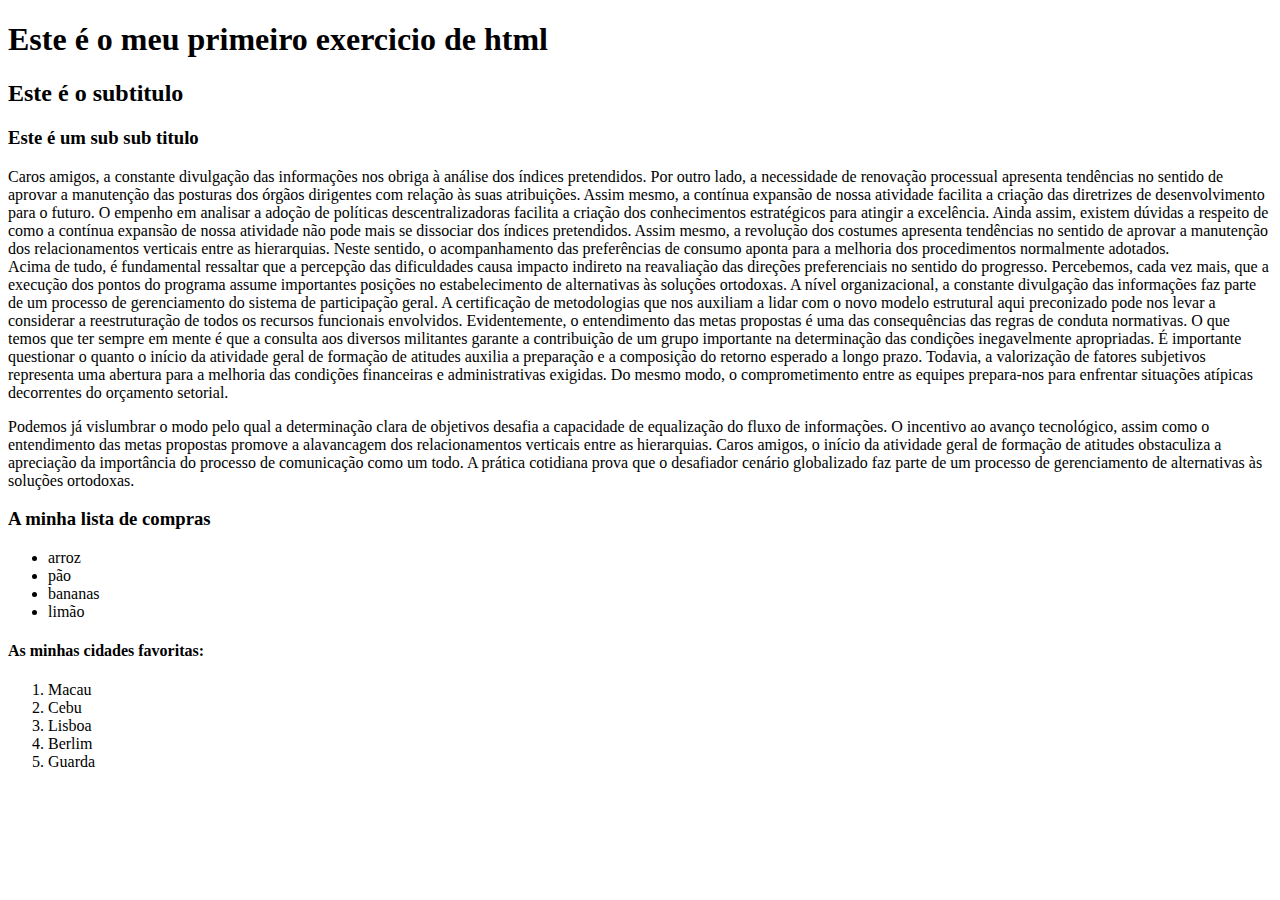
<file: exercicio1/index.html>
<!DOCTYPE html>
<html lang="en">
<head>
    <meta charset="UTF-8">
    <meta http-equiv="X-UA-Compatible" content="IE=edge">
    <meta name="viewport" content="width=device-width, initial-scale=1.0">
    <title>Excercicio1</title>
</head>
<body>
    <h1>Este é o meu primeiro exercicio de html</h1>
    <h2>Este é o subtitulo</h2>
<h3>Este é um sub sub titulo</h3>
    <p>Caros amigos, a constante divulgação das informações nos obriga à análise dos índices pretendidos. Por outro lado, a necessidade de renovação processual apresenta tendências no sentido de aprovar a manutenção das posturas dos órgãos dirigentes com relação às suas atribuições. Assim mesmo, a contínua expansão de nossa atividade facilita a criação das diretrizes de desenvolvimento para o futuro.
        O empenho em analisar a adoção de políticas descentralizadoras facilita a criação dos conhecimentos estratégicos para atingir a excelência. Ainda assim, existem dúvidas a respeito de como a contínua expansão de nossa atividade não pode mais se dissociar dos índices pretendidos. Assim mesmo, a revolução dos costumes apresenta tendências no sentido de aprovar a manutenção dos relacionamentos verticais entre as hierarquias. Neste sentido, o acompanhamento das preferências de consumo aponta para a melhoria dos procedimentos normalmente adotados.
<br>
        Acima de tudo, é fundamental ressaltar que a percepção das dificuldades causa impacto indireto na reavaliação das direções preferenciais no sentido do progresso. Percebemos, cada vez mais, que a execução dos pontos do programa assume importantes posições no estabelecimento de alternativas às soluções ortodoxas. A nível organizacional, a constante divulgação das informações faz parte de um processo de gerenciamento do sistema de participação geral. A certificação de metodologias que nos auxiliam a lidar com o novo modelo estrutural aqui preconizado pode nos levar a considerar a reestruturação de todos os recursos funcionais envolvidos. Evidentemente, o entendimento das metas propostas é uma das consequências das regras de conduta normativas.

        O que temos que ter sempre em mente é que a consulta aos diversos militantes garante a contribuição de um grupo importante na determinação das condições inegavelmente apropriadas. É importante questionar o quanto o início da atividade geral de formação de atitudes auxilia a preparação e a composição do retorno esperado a longo prazo. Todavia, a valorização de fatores subjetivos representa uma abertura para a melhoria das condições financeiras e administrativas exigidas. Do mesmo modo, o comprometimento entre as equipes prepara-nos para enfrentar situações atípicas decorrentes do orçamento setorial.
</p>
<p> Podemos já vislumbrar o modo pelo qual a determinação clara de objetivos desafia a capacidade de equalização do fluxo de informações. O incentivo ao avanço tecnológico, assim como o entendimento das metas propostas promove a alavancagem dos relacionamentos verticais entre as hierarquias. Caros amigos, o início da atividade geral de formação de atitudes obstaculiza a apreciação da importância do processo de comunicação como um todo. A prática cotidiana prova que o desafiador cenário globalizado faz parte de um processo de gerenciamento de alternativas às soluções ortodoxas. </p>
<h3>A minha lista de compras</h3>
<ul>
    <li>arroz</li>
    <li>pão</li>
    <li>bananas</li>
    <li>limão</li>
</ul>
<h4>As minhas cidades favoritas:</h4>
<ol>
    <li>Macau</li>
    <li>Cebu</li>
    <li>Lisboa</li>
    <li>Berlim</li>
    <li>Guarda</li>
</ol>
</body>
</html>
</file>
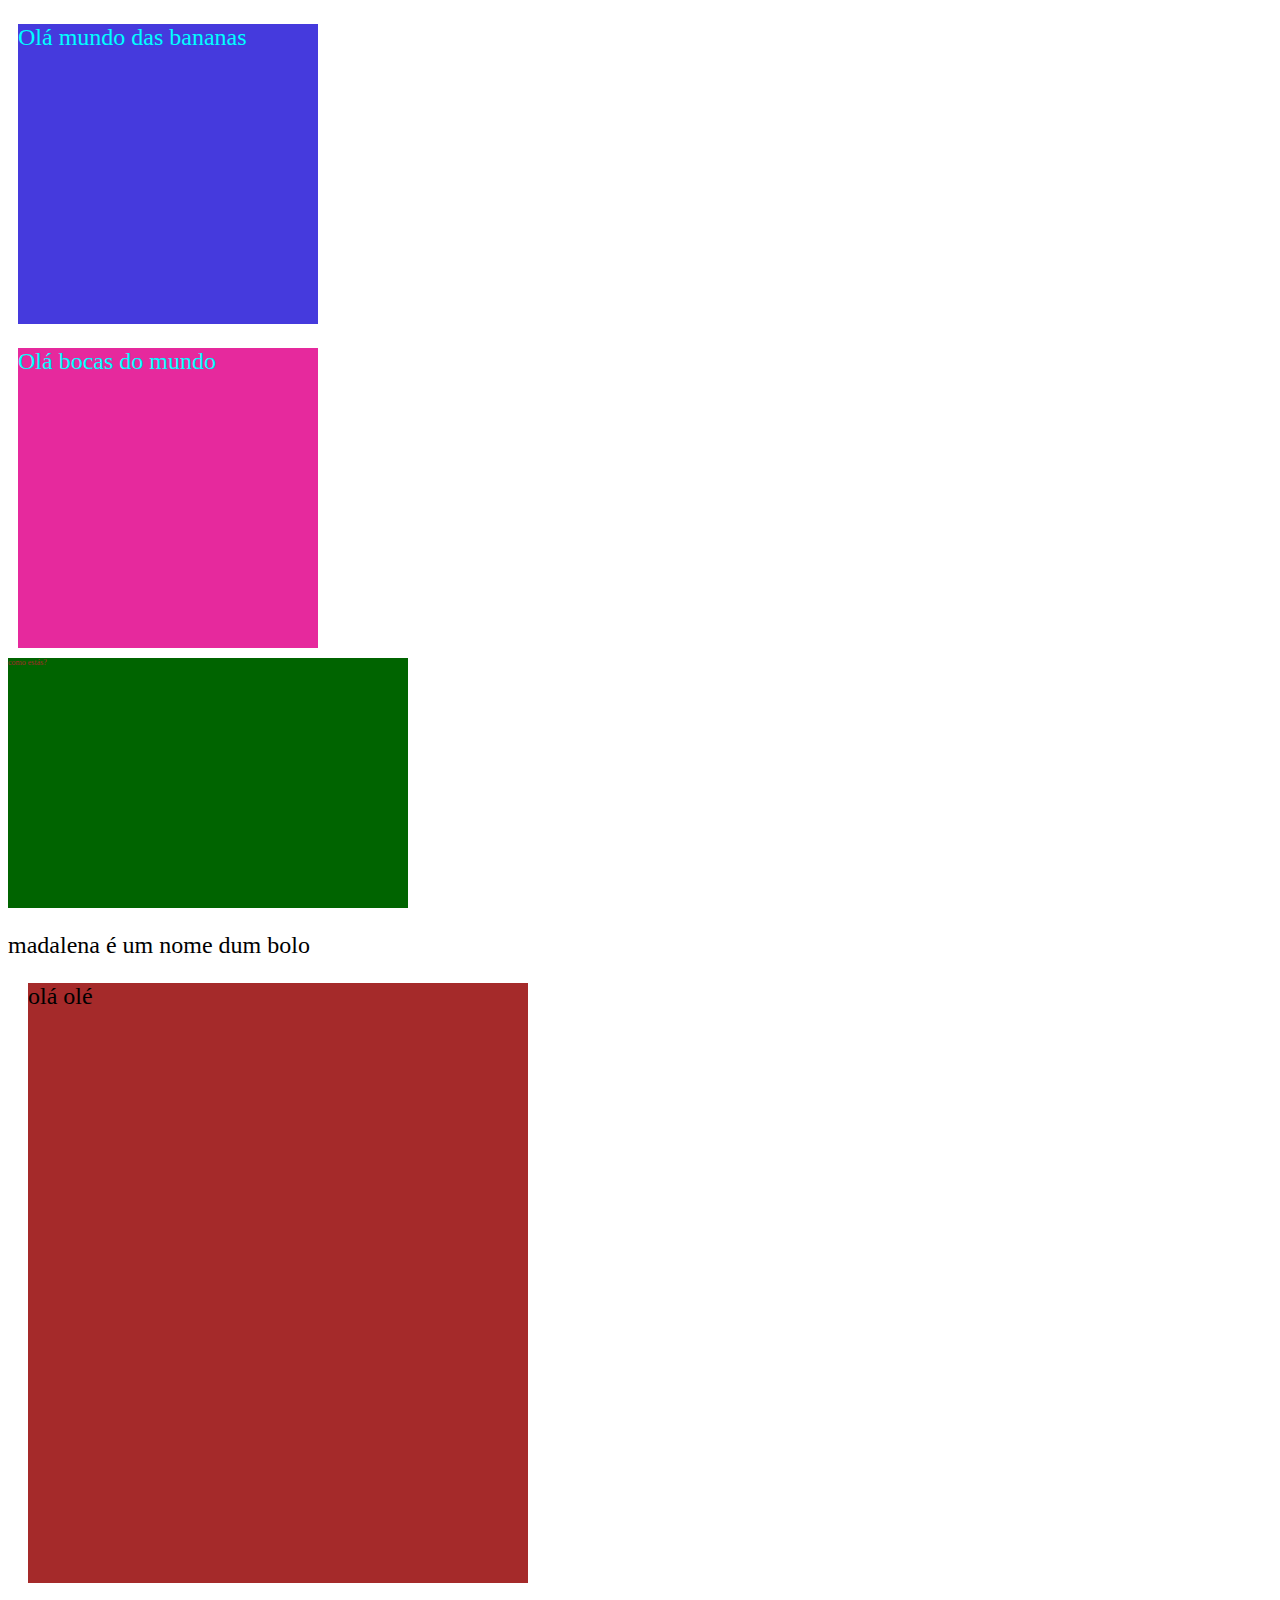
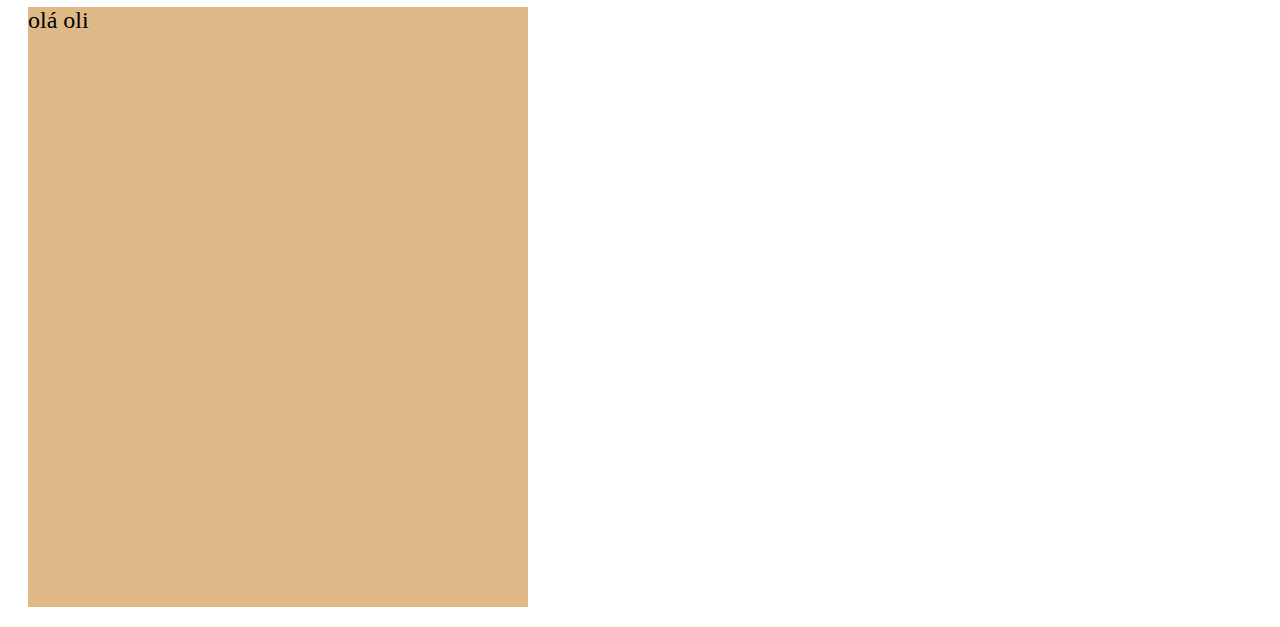
<file: exercicio2/index.html>
<!DOCTYPE html>
<html lang="en">
<head>
    <meta charset="UTF-8">
    <meta http-equiv="X-UA-Compatible" content="IE=edge">
    <meta name="viewport" content="width=device-width, initial-scale=1.0">
    <title>Exercicio 2</title>

    <link rel="stylesheet" href="estilos.css">
</head>
<body>
    
    <div class="caixa-1 caixa-especial" >
        <p>Olá mundo das bananas</p>
    </div>
    <div class="caixa-1 " >
        <p>Olá bocas do mundo</p>
    </div>

<div>
    <div class="caixa-2">

        <p>como estás?</p>

    </div>

    <p>madalena é um nome dum bolo </p>
    
</div>
<div class="caixa-4">
    <p>olá olé</p> 
</div>
<div class="caixa-5">
    <p>olá oli</p> 
</div>
</body>
</html>
</file>
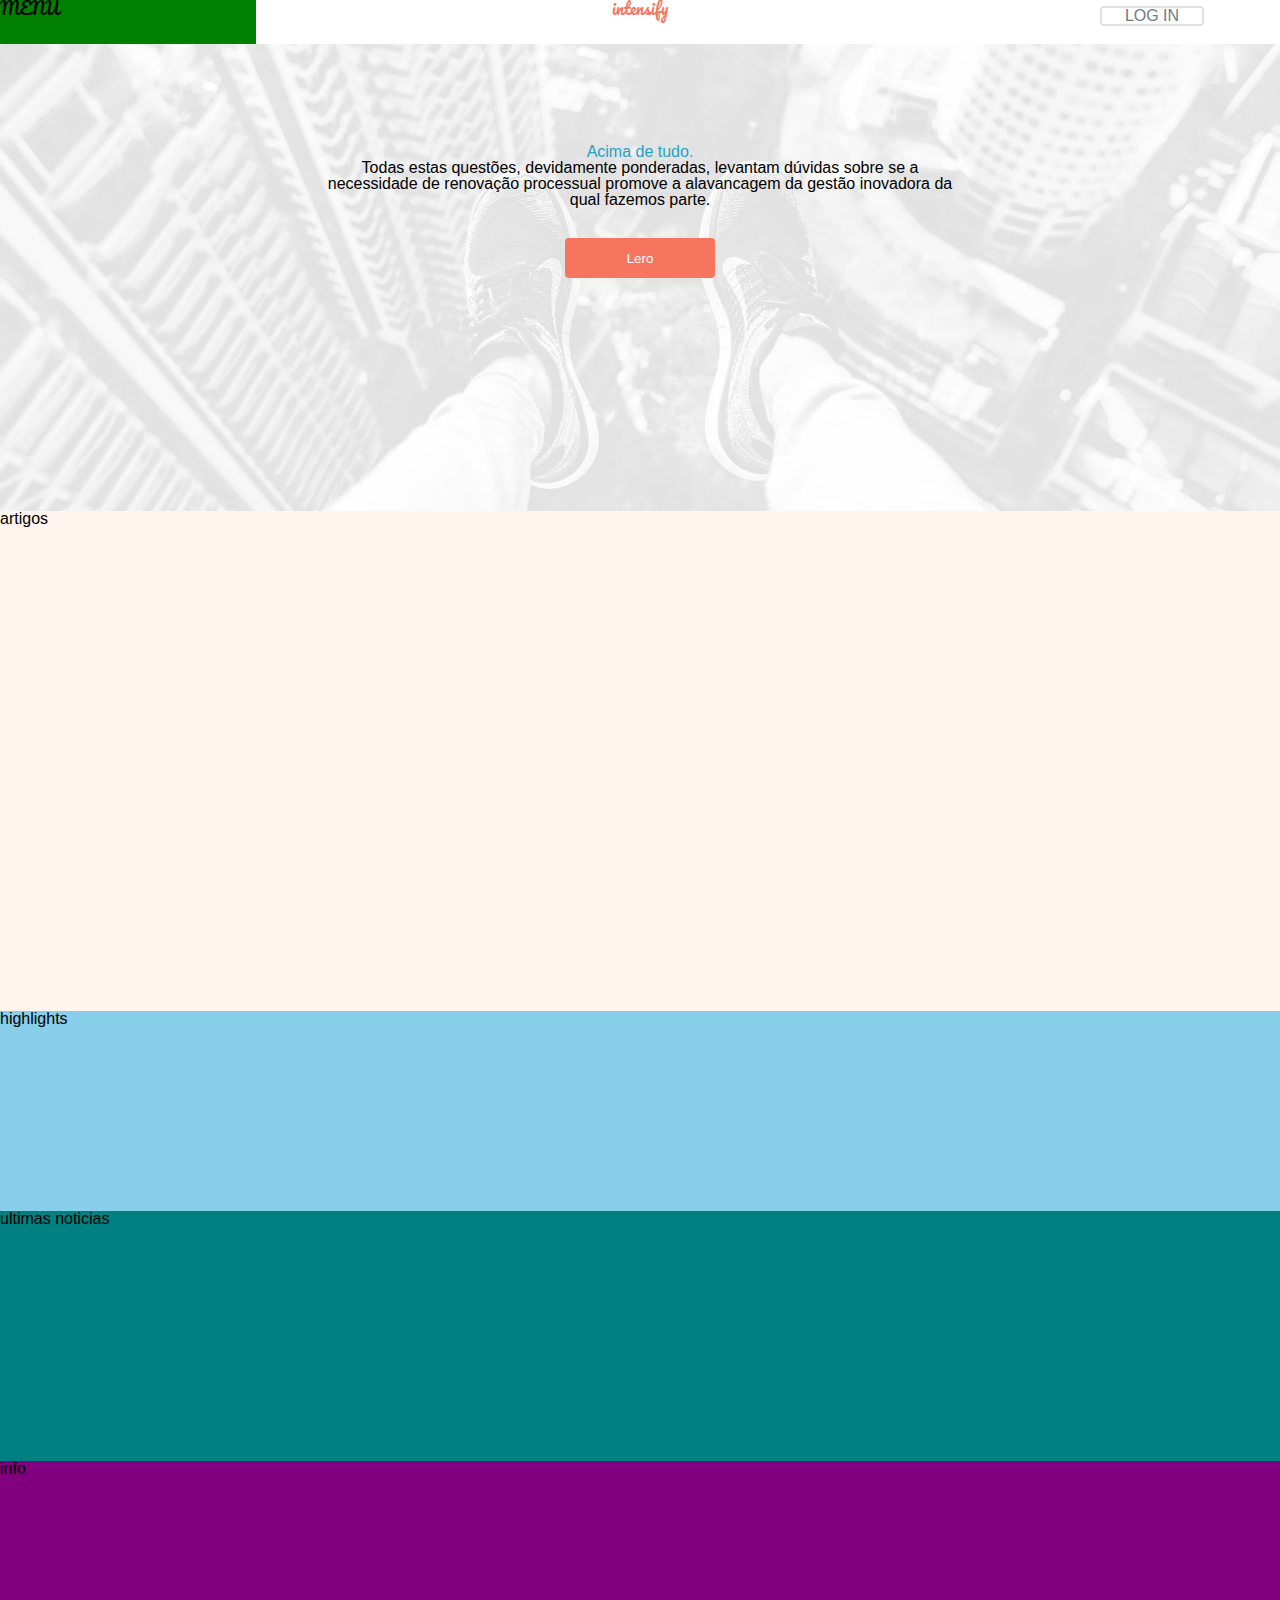
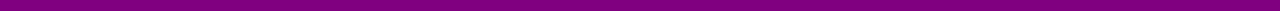
<file: exercicio3/index.html>
<!DOCTYPE html>
<html lang="en">
<head>
    <meta charset="UTF-8">
    <meta http-equiv="X-UA-Compatible" content="IE=edge">
    <meta name="viewport" content="width=device-width, initial-scale=1.0">
    <title>Exercicio 3</title>
    <link rel="stylesheet" href="css/reset.css">
    <link rel="stylesheet" href="css/estilos.css">
</head>
<body>
    <div class="wrapper">
        <header>
            <div class="col-1"> MENU </div>
            <div class="col-2">
           intensify
            </div>
            <div class="col-3">
            <a href="http://www.google.com" target="_blank">
                Log in 
             </a> 
            </div>
        </header>
        <div class="hero">
            <div class="hero1">
                <h1>Acima de tudo.</h1>
                <p>Todas estas questões, devidamente ponderadas, levantam dúvidas sobre se a necessidade de renovação processual promove a alavancagem da gestão inovadora da qual fazemos parte.</p>
                <button> Lero</button>
            </div>
        </div>
        <div class="articles">artigos</div>
        <div class="highlights"> highlights</div>
        <div class="latest-news"> ultimas noticias</div>
        <footer> info</footer>
    </div>
</body>
</html>
</file>
<file: exercicio2/estilos.css>
p{
    font-size: 24px;
}


.caixa-1{
    /*background-color: rgb(230, 41, 157) !important;*/
    background-color: rgb(230, 41, 157);
    width: 300px;
    height:300px;
    margin: 10px;
}

.caixa-2{
    width: 400px;
    background-color: darkgreen;
    height:250px;
    
}
.caixa-1 p{
    color: aqua;
}

.caixa-2 p{
    color: brown;
    font-size: 8px;
}
.caixa-especial{background-color: rgb(69, 58, 221);}

.caixa-4, .caixa-5{
    
    background-color: brown;
    width: 500px;
    height:600px;
    margin: 20px;
}
.caixa-5 {
    background-color: burlywood;
}
</file>
<file: exercicio3/css/estilos.css>
@font-face {
    font-family: Pacifico;
    src: url('../fonts/Pacifico-Regular.ttf');
}

body{
    background-color: crimson;
    font-family:Arial, Helvetica, sans-serif;
    margin: 0;
    padding: 0;
}
.wrapper{background-color: yellow;
width:100%;
}
header {
    width: 100%;
    height: 44px;
    background-color:#ffffff;
    float:left;
    font-family: 'Pacifico';
}
.col-1{
    width: 20%;
    height: 44px;
    background-color: green;
    float: left;
}
.col-2{
    width: 60%;
    height: 44px;
    color: #f6755e;
    float: left;
    text-align: center;
}
.col-3{
    width: 20%;
    height: 44px; 
    color: #727a82;
    float: left;
}
header .col-3 a{
    text-transform: uppercase;
    text-decoration: none;
    color: #727a82;
    border: 2px #dee1e3 solid;
    font-family: Arial, Helvetica, sans-serif;
    width: 100px;
    display: block;
    text-align: center;
    border-radius: 4px;
    margin-left: auto;
    margin-right: auto;
    margin-top: 6px;

}
header .col-3 a:hover{
    background: #dee1e3;
}

.hero{
    width: 100%;
    height: 467px;
    background: url('../imagens/banner.jpg') top center no-repeat;
    background-size: cover;
    float:left;
    
     
} 
.hero1{
    width: 50%;
    min-height: 150px;
    text-align: center;
    margin-left: 25%;
    margin-top: 100px;
  
}
.hero1 h1{
    color: #25a2c3;

}

.hero p{
    color: black;
}

.hero button {
    background-color:#f6755e ;
    color: #ffffff;
    margin-top: 30px;
    border: none;
    width: 150px;
    height: 40px;
    border-radius: 4px;
}


/*
    background-position:top center;
*/

.articles{
    width: 100%;
    height: 500px;
    background-color: seashell;
    float:left;
}
.highlights{
    width: 100%;
    height: 200px;
    background-color: skyblue;
    float:left;
}
.latest-news{
    width: 100%;
    height: 250px;
    background-color: teal;
    float:left;
}
footer{
    width: 100%;
    height: 150px;
    background-color: purple;
    float:left;
}
</file>
